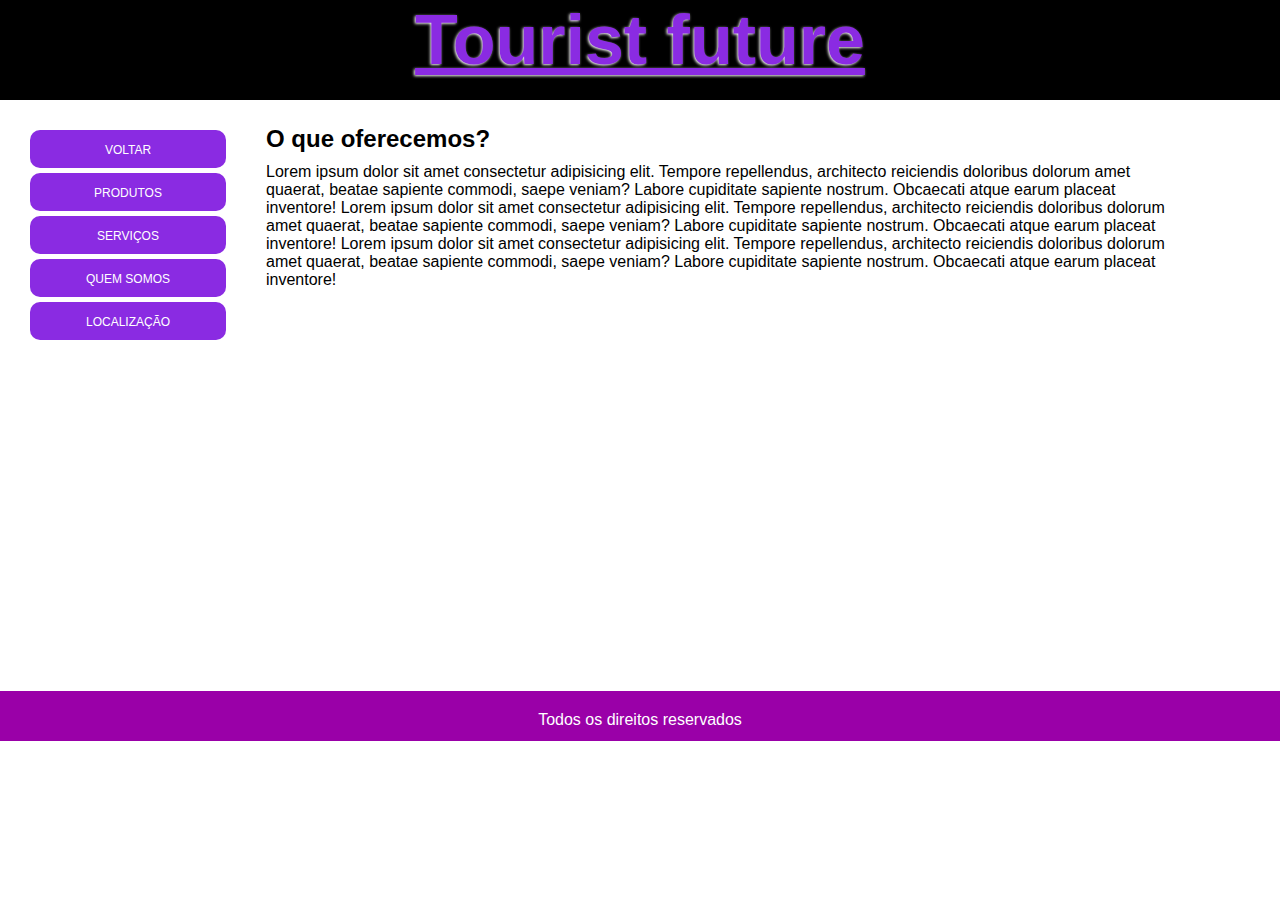
<file: index.html>
<!DOCTYPE html>
<html lang="pt">
<head>
    <meta charset="UTF-8">
    <meta http-equiv="X-UA-Compatible" content="IE=edge">
    <meta name="viewport" content="width=device-width, initial-scale=1.0">
    <title>Document</title>
    <link rel="stylesheet" href="css/style.css">
    

</head>
<body>
    <header class="header">
        <h1>Tourist future</h1>
    </header>

    <section class="container">
        <nav class="navbar">
            <ul>
                <li>
                    <a href="voltar.html">Voltar</a>
                </li>

                <li>
                    <a href="Produtos.html" target="_blank">Produtos</a>
                </li>

                <li>
                    <a href="Servicos.html" target="_blank">Serviços</a>
                </li>

                <li>
                    <a href="#">Quem somos</a>
                </li>

                <li>
                    <a href="#">Localização</a>
                </li>
            </nav>
        </ul>

        <article class="content">
            <h2>O que oferecemos?</h2>
            
                <p>
                    Lorem ipsum dolor sit amet consectetur adipisicing elit. Tempore repellendus, architecto reiciendis doloribus dolorum amet quaerat, beatae sapiente commodi, saepe veniam? Labore cupiditate sapiente nostrum. Obcaecati atque earum placeat inventore!
                    Lorem ipsum dolor sit amet consectetur adipisicing elit. Tempore repellendus, architecto reiciendis doloribus dolorum amet quaerat, beatae sapiente commodi, saepe veniam? Labore cupiditate sapiente nostrum. Obcaecati atque earum placeat inventore!
                    Lorem ipsum dolor sit amet consectetur adipisicing elit. Tempore repellendus, architecto reiciendis doloribus dolorum amet quaerat, beatae sapiente commodi, saepe veniam? Labore cupiditate sapiente nostrum. Obcaecati atque earum placeat inventore!
                </p>

                <br>

                <iframe width="560" height="315" src="https://www.youtube.com/embed/PYlaowox_fw" title="YouTube video player" frameborder="0" allow="accelerometer; autoplay; clipboard-write; encrypted-media; gyroscope; picture-in-picture" allowfullscreen></iframe>
        </article>
    </section>

    <footer class="footer"> Todos os direitos reservados</footer>
    
</body>
</html>
</file>
<file: css/style.css>
*{
    margin: 0;
    padding: 0;
    box-sizing: border-box;
    font-family: Arial, Helvetica, sans-serif;
}

.header{
    background-image: url(https://media.istockphoto.com/videos/colorful-geometric-background-dynamic-shapes-loop-animation-geometric-video-id1156056245?b=1&k=20&m=1156056245&s=640x640&h=UKAEuxv3PsksanpX6lQ3dBe4c0pvx7KRHBn3Ej87O7c=);
    background-color: black;
    width: 100%;
    height: 100px;
    text-align: center;
}

.header h1{
    color: rgb(100, 26, 161);
    font-family: 'Segoe UI', Tahoma, Geneva, Verdana, sans-serif;
    font-size: 70px;
    text-shadow: -1px 1px 3px rgb(255, 255, 255);
    text-decoration: underline;
}

.header h1:hover{
    color: blueviolet;
}

.container{
    display: flex;
}

.navbar{
    width: 20%;
    padding: 30px;
}

.navbar ul{
    list-style: none;
}

.navbar ul li{
    background-color: blueviolet;
    padding: 10px;
    text-align: center;
    margin-bottom: 5px;
    border-radius: 10px;
}

.navbar ul li:hover{
    background-color: rgb(89, 0, 172);
}

.navbar ul li a{
    text-decoration: none;
    color: white;
    text-transform: uppercase;
    font-size: 12px;
}

.content {
    width: 900px;
    margin: 25px 10px;
}

.content h2{
    margin-bottom: 10px;
}

iframe{
    margin-left: 100px;
}

.footer{
    margin-top: 40px;
    background-color: rgb(154, 0, 168);
    width: 100%;
    height: 50px;
    color: white;
    text-align: center;
    padding: 20px;
}
</file>
